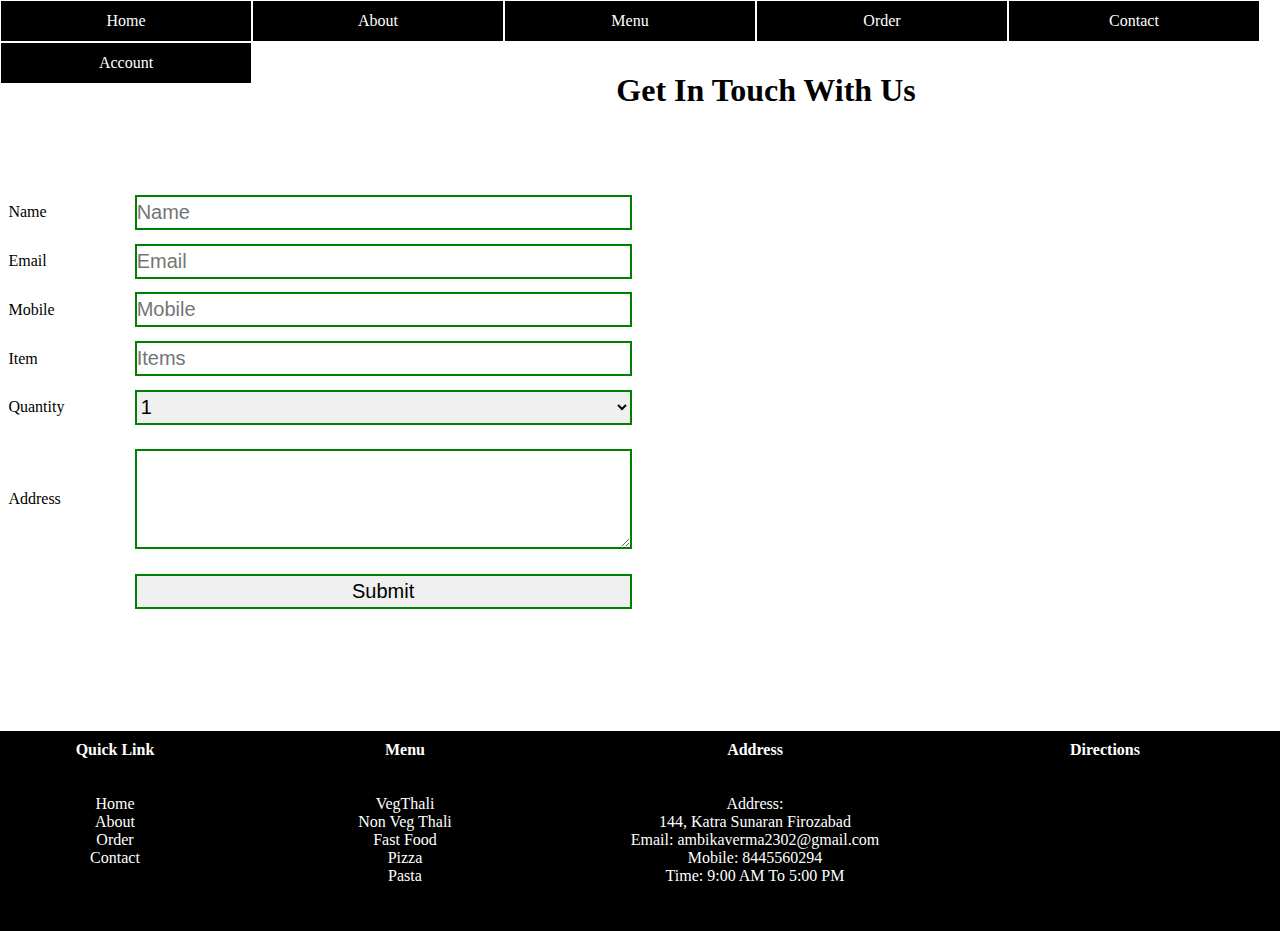
<file: contact.html>
<html>
<head>
<title>Foodie Restaurant</title>


<link rel="stylesheet" type="text/css" href="nav.css">
<link rel="stylesheet" type="text/css" href="footer.css">
<link rel="stylesheet" type="text/css" href="order1.css">
<link rel="stylesheet" type="text/css" href="contact.css">


<link rel="stylesheet" href="https://cdnjs.cloudflare.com/ajax/libs/font-awesome/4.7.0/css/font-awesome.min.css">

<link rel="icon" href="restaurant/fav1.ico" type="image/ico" size="16*16">
</head>

<body>

<!--code for nav bar -->


<div id="menu">
<ul>
   <li><a href="index.html">Home</a></li>
   <li><a href="about.html">About</a></li>
   <li><a href="#">Menu</a>
    <ul>
	<li><a href="vegthali.html">Veg Thali</a>
	<li><a href="nonvegthali.html">Non Veg Thali</a>
	<li><a href="chaat.html">Chaat</a>
	<li><a href="fastfood.html">Fast Food</a>
	<li><a href="soup.html">Soup</a>
	<li><a href="pasta.html">Pasta</a>
	<li><a href="paratha.html">Paratha</a>
	</ul>
   </li>
   <li><a href="order.html">Order</a></li>
   <li><a href="#">Contact</a></li>
   <li><a href="account.html">Account</a></li>
</ul>
</div>
<!-- end code for nav bar -->

<br><br><br><br>
<h1 align="center"> Get In Touch With Us </h1>
<br>

<div class="contact">
     <div class="c_content">
<form>
<center>
    <table border="0" width="100%">
	<tr>
	   <td width="20%">Name</td>
	   <td width="80%"><input input type="text" placeholder="Name"></td>
	</tr>
	   <td>Email</td>
	   <td><input input type="text" placeholder="Email"></td>
	</tr>
	   <td>Mobile</td>
	   <td><input input type="text" placeholder="Mobile"></td>
	</tr>
	   <td>Item</td>
	   <td><input input type="text" placeholder="Items"></td> 
	</tr>
	<td>Quantity</td>
	   <td>
	       <select>
		         <option>1</option>
				 <option>2</option>
				 <option>3</option>
				 <option>4</option>
				 <option>5</option>
				 <option>6</option>
				 <option>7</option>
				 <option>8</option>
		   </select>
	   </td> 
	</tr>
	<td>Address</td>
	   <td><textarea></textarea></td> 
	</tr>
	<td></td>
	   <td><input input type="button" value="Submit"></td> 
	</tr>
</table>
</center>
</form>
</div>

	 <div class="c_content">
	   <iframe src="https://www.google.com/maps/embed?pb=!1m18!1m12!1m3!1d3550.3084527180617!2d78.38629307517593!3d27.14658365000139!2m3!1f0!2f0!3f0!3m2!1i1024!2i768!4f13.1!3m3!1m2!1s0x39744758d8013ad7%3A0x1af658e3453b1d76!2sFirozabad%20Railway%20Station!5e0!3m2!1sen!2sin!4v1691827407360!5m2!1sen!2sin" width="100%" height="419px" style="border:0;" allowfullscreen="" loading="lazy" referrerpolicy="no-referrer-when-downgrade"></iframe>
	 </div>
</div>

<br>




<br>
<!-- code for footer -->
<br>
<div class="footer">
  <div class="footerb">
       <b> Quick Link </b>
	   <br><br><br>
	   Home
	   <br>
	   About
	   <br>
	   Order
	   <br>
	   Contact
  </div>
  
  <div class="footer">
  <div class="footerb">
       <b> Menu </b>
	   <br><br><br>
	   VegThali<br>
	  Non Veg Thali<br>
	  Fast Food<br>
	  Pizza<br>
	  Pasta<br>
  </div>
  
  <div class="footerb">
  <b> Address </b>
	   <br><br><br>
	   Address:<br>
	   144, Katra Sunaran Firozabad<br>
	   Email: ambikaverma2302@gmail.com<br>
	   Mobile: 8445560294<br>
	   Time: 9:00 AM To 5:00 PM<br>
  </div>
  
  <div class="footerb">
  <b> Directions </b>
	   <br><br><br>
  <iframe src="https://www.google.com/maps/embed?pb=!1m18!1m12!1m3!1d3550.3084527180617!2d78.38629307517593!3d27.14658365000139!2m3!1f0!2f0!3f0!3m2!1i1024!2i768!4f13.1!3m3!1m2!1s0x39744758d8013ad7%3A0x1af658e3453b1d76!2sFirozabad%20Railway%20Station!5e0!3m2!1sen!2sin!4v1691779406201!5m2!1sen!2sin" width="100%" height="120" style="border:0;" allowfullscreen="" loading="lazy" referrerpolicy="no-referrer-when-downgrade"></iframe>
  </div>
</div>



<!-- end code for footer -->



</body>


</html>
</file>
<file: nav.css>
*
{
	margin:0;
	padding:0;
}
#menu ul
{
	list-style:none;
	z-index: 1000;
}
#menu ul li
{
	background-color:black;
	border: 1px solid white;
	width: 250px;
	height: 40px;
	text-align: center;
	line-height: 40px;
	float: left;
	position:relative;
}
#menu ul li a
{
	text-decoration: none;
	color: white;
	display:block;
}
#menu ul li a:hover
{
	background-color:green;
}
#menu ul ul
{
	position:absolute;
	display:none;
}
#menu ul li:hover > ul
{
	display:block;
	
}
</file>
<file: footer.css>
.footer
{

	height: 200px;
	width: 100%;
	background-color: black;
	display: flex;
	justify-content: space-around;
	align-items: center;
}
.footerb
{
	height: 180px;
	width: 350px;
	float: left;
	color: white;
	text-align: center;
}
</file>
<file: order1.css>
table
{
	height: 430px;
}
input
{
	width: 100%;
	height: 35px;
	border: 2px solid green;
	font-size: 20px;
}
textarea
{
	width: 100%;
	height: 100px;
	border: 2px solid green;
	font-size: 20px;
}
select
{
	width: 100%;
	height: 35px;
	border: 2px solid green;
	font-size: 20px;
}
input[type=button]:hover
{
	background-color: black;
	color: white;
}
</file>
<file: contact.css>
.contact
{
	width: 100%;
	height: 550px;
	border: 0px solid blue;
	display: flex;
	justify-content: space-around;
	align-items: center;
}
.c_content
{
	width: 49%;
	height: 430px;
	border: 0px solid blue;
	float: left;
}
</file>
